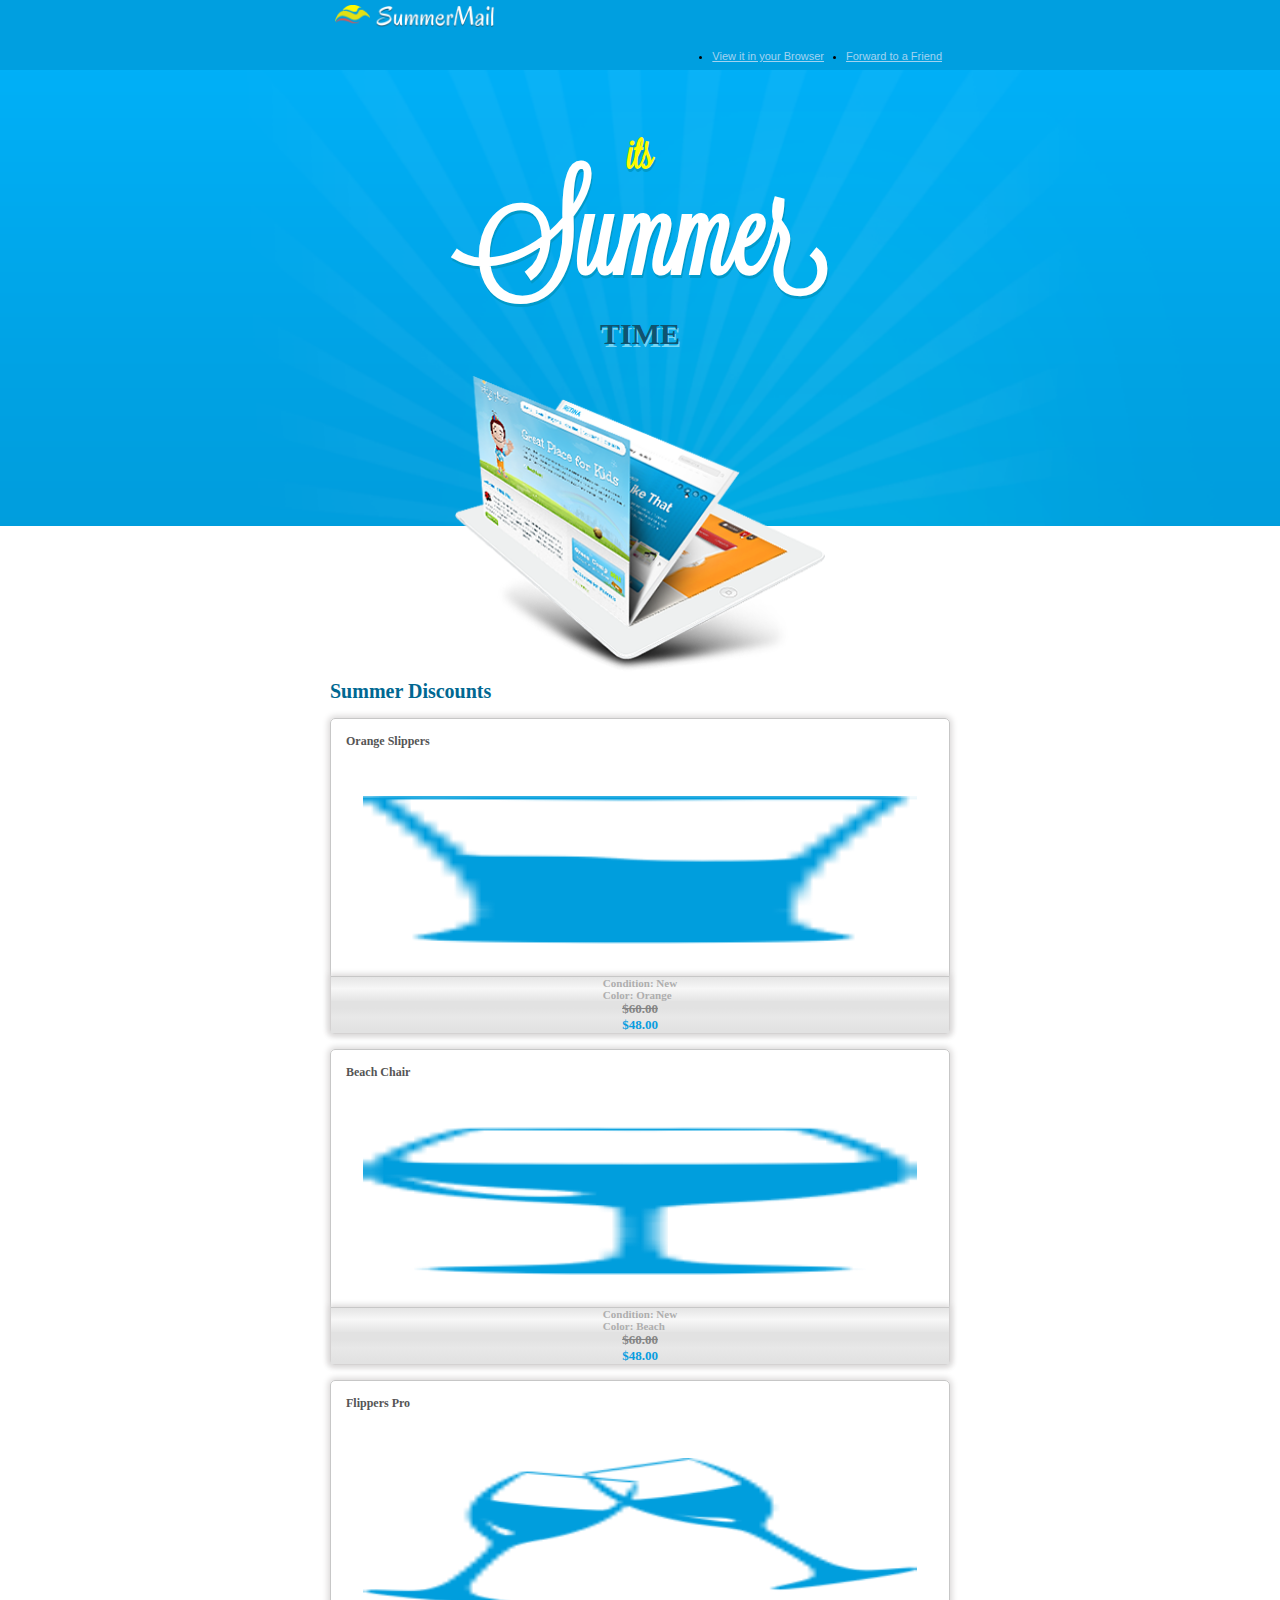
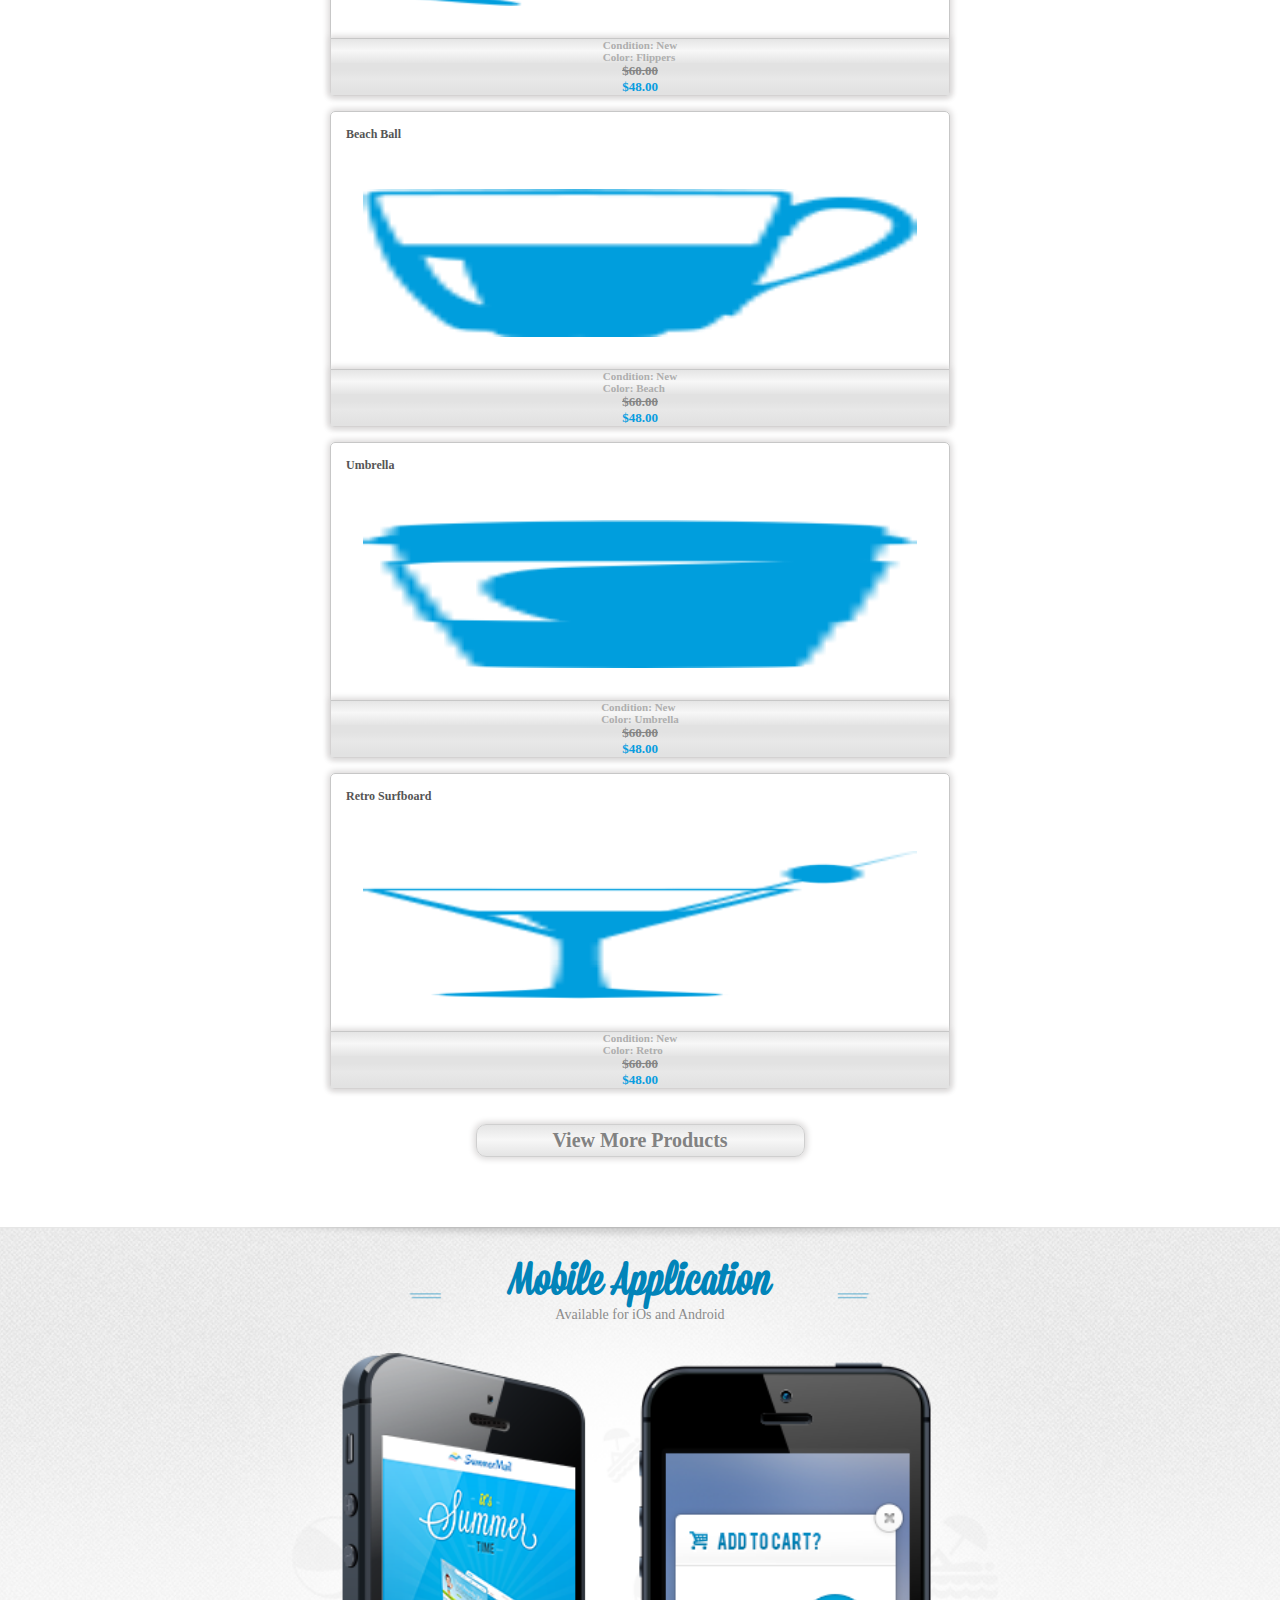
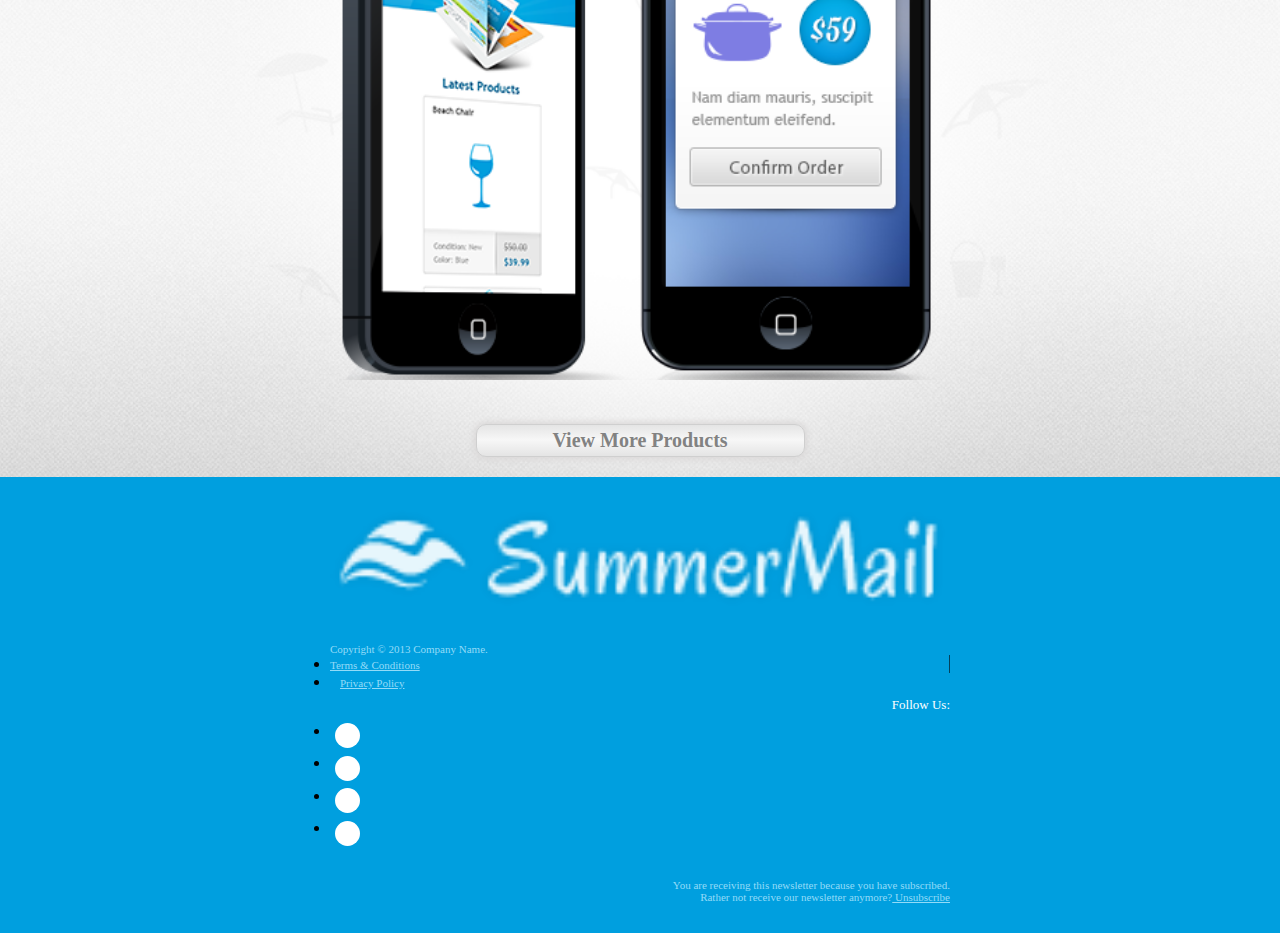
<file: index.html>
<!DOCTYPE html>
<html>
<head>
	<meta charset="utf-8">
	<meta name="viewport" content="width=device-width, initial-scale=1">
	<title>News Latter Template no.3</title>
	<!-- bootstrap -->
	<link rel="stylesheet" href="https://stackpath.bootstrapcdn.com/bootstrap/4.5.0/css/bootstrap.min.css" integrity="sha384-9aIt2nRpC12Uk9gS9baDl411NQApFmC26EwAOH8WgZl5MYYxFfc+NcPb1dKGj7Sk" crossorigin="anonymous">
	<!-- Favicon -->
	<link rel="icon"  href="images/iconlogo.png">
	<!-- fontawesom-->
	<link rel="stylesheet" href="https://use.fontawesome.com/releases/v5.13.0/css/all.css" integrity="sha384-Bfad6CLCknfcloXFOyFnlgtENryhrpZCe29RTifKEixXQZ38WheV+i/6YWSzkz3V" crossorigin="anonymous">
	<link rel="stylesheet" type="text/css" href="style.css">
	<link rel="stylesheet" type="text/css" href="css/responsive.css">
</head>
<body>
	<!-- header section -->
	<header class="header-area">
		<div class="top">
		<div class="container">
			<div class="row">
				<div class="col-md-4 col-sm-4 col-12">
					<div class="top-logo">
						<img src="images/toplogo.png" alt="top-logo">
					</div>
				</div>
				<div class="col-md-8 col-sm-8 col-12">
					<div class="top-links">
						<ul>
							<li><a href="#">View it in your Browser</a></li>
							<li><a href="#">Forward to a Friend
							</a></li>
						</ul>
					</div>
				</div>
			</div>
		</div>
		</div>
		<div class="container">
		<div class="header-content">
			<div class="header-content-title">
				<h2><i class="fas fa-grip-lines"></i> its <i class="fas fa-grip-lines"></i></h2>
			</div>
			<div class="header-content-heading">
				<h1>Summer</h1>
			</div>
			<div class="header-content-endtext">
				<h2><i class="fas fa-grip-lines"></i> time <i class="fas fa-grip-lines"></i></h2>
			</div>
		</div>
	</div>
	</header>
<!-- header image section -->
<div class="heaer-imgage-section">
	<div class="container">
		<div class="col-md-6 heder-img-section "> 
			<div class="header-image">
				<img src="images/1.png" alt="header-image">
			</div>
		</div>
	</div>
</div>
<!-- product section -->
<section class="product-section">
	<div class="container">
		<div class="section-title">
			<h2>Summer Discounts</h2>
		</div>
		<div class="product-area">
			<div class="row">
				<div class="col-md-4 col-6 item">
					<div class="product-item">
						<div class="product-title">
							<h4>Orange Slippers</h4>
						</div>
						<div class="product-img">
							<img src="images/icon1.png" alt="product-img">
						</div>
						<div class="product-dec">
						<div class="row">
							<div class="col-7 product-text border-right">
								<div>
									<p>Condition: New</p>
									<p>Color: Orange</p>
								</div>
							</div>
							<div class="col-5 product-price">
								<div>
									<p class="before-price">$60.00</p>
									<p class="now-price">$48.00</p>
								</div>
							</div>
						</div>
					</div>
					</div>
				</div>
				<div class="col-md-4 col-6 item">
					<div class="product-item">
						<div class="product-title">
							<h4>Beach Chair</h4>
						</div>
						<div class="product-img">
							<img src="images/icon2.png" alt="product-img">
						</div>
						<div class="product-dec">
						<div class="row">
							<div class="col-7 product-text border-right">
								<div>
									<p>Condition: New</p>
									<p>Color: Beach</p>
								</div>
							</div>
							<div class="col-5 product-price">
								<div>
									<p class="before-price">$60.00</p>
									<p class="now-price">$48.00</p>
								</div>
							</div>
						</div>
					</div>
					</div>
				</div>
				<div class="col-md-4 col-6 item">
					<div class="product-item">
						<div class="product-title">
							<h4>Flippers Pro</h4>
						</div>
						<div class="product-img">
							<img src="images/icon3.png" alt="product-img">
						</div>
						<div class="product-dec">
						<div class="row">
							<div class="col-7 product-text border-right">
								<div>
									<p>Condition: New</p>
									<p>Color: Flippers</p>
								</div>
							</div>
							<div class="col-5 product-price">
								<div>
									<p class="before-price">$60.00</p>
									<p class="now-price">$48.00</p>
								</div>
							</div>
						</div>
					</div>
					</div>
				</div>
				<div class="col-md-4 col-6 item">
					<div class="product-item">
						<div class="product-title">
							<h4>Beach Ball</h4>
						</div>
						<div class="product-img">
							<img src="images/icon4.png" alt="product-img">
						</div>
						<div class="product-dec">
						<div class="row">
							<div class="col-7 product-text border-right">
								<div>
									<p>Condition: New</p>
									<p>Color: Beach</p>
								</div>
							</div>
							<div class="col-5 product-price">
								<div>
									<p class="before-price">$60.00</p>
									<p class="now-price">$48.00</p>
								</div>
							</div>
						</div>
					</div>
					</div>
				</div>
				<div class="col-md-4 col-6 item">
					<div class="product-item">
						<div class="product-title">
							<h4>Umbrella</h4>
						</div>
						<div class="product-img">
							<img src="images/icon5.png" alt="product-img">
						</div>
						<div class="product-dec">
						<div class="row">
							<div class="col-7 product-text border-right">
								<div>
									<p>Condition: New</p>
									<p>Color: Umbrella</p>
								</div>
							</div>
							<div class="col-5 product-price">
								<div>
									<p class="before-price">$60.00</p>
									<p class="now-price">$48.00</p>
								</div>
							</div>
						</div>
					</div>
					</div>
				</div>
				<div class="col-md-4 col-6 item">
					<div class="product-item">
						<div class="product-title">
							<h4>Retro Surfboard</h4>
						</div>
						<div class="product-img">
							<img src="images/icon6.png" alt="product-img">
						</div>
						<div class="product-dec">
						<div class="row">
							<div class="col-7 product-text border-right">
								<div>
									<p>Condition: New</p>
									<p>Color: Retro</p>
								</div>
							</div>
							<div class="col-5 product-price">
								<div>
									<p class="before-price">$60.00</p>
									<p class="now-price">$48.00</p>
								</div>
							</div>
						</div>
					</div>
					</div>
				</div>
			</div>
		</div>
		<div class="more-product">
			<div class="more-button">
				<a href="#">View More Products</a>
			</div>
		</div>
	</div>
</section>
<!-- bader section -->
<section class="baner-section">
	<div class="container">
		<div class="baner-title">
			<h2>Mobile Application</h2>
			<p>Available for iOs and Android</p>
		</div>
		<div class="baner-img">
			<img src="images/2.png" alt="baner-img">
		</div>
		<div class="more-product">
			<div class="more-button">
				<a href="#">View More Products</a>
			</div>
		</div>
	</div>
</section>
<!-- footer section start -->
<section class="footer-section">
	<div class="container">
		<div class="row footer">
			<div class="col-6 ">
				<div class="footer-logo">
					<a href="#"><img src="images/logo.png" alt="footer-logo"></a>
				</div>
				<div class="copyright">
					<p>Copyright © 2013 Company Name.</p>
				</div>
				<div class="footer-logo-text">
					<ul class="nav">
						<li><a href="#">Terms & Conditions</a></li>
						<li><a href="#">Privacy Policy</a></li>
					</ul>
				</div>
			</div>
			<div class="col-6 right-side-footer">
				<div class="row social-links">
					<div class="con-sm-5  social-text">
						<p>Follow Us:</p>
					</div>
					<div class="col-sm-7  social-icon">
						<ul class="nav">
							<li><a href="#"><i class="fab fa-facebook-f"></i></a></li>
							<li><a href="#"><i class="fab fa-linkedin-in"></i></a></li>
							<li><a href="#"><i class="fab fa-instagram"></i></a></li>
							<li><a href="#"><i class="fab fa-twitter"></i></a></li>
							
						</ul>
					</div>
				</div>
				<div class="footer-text">
					<p>You are receiving this newsletter because you have subscribed. <br> Rather not receive our newsletter anymore?<a><u> Unsubscribe </u><a></p>
				</div>
			</div>
		</div>
	</div>
</section>
</body>
</html>
</file>
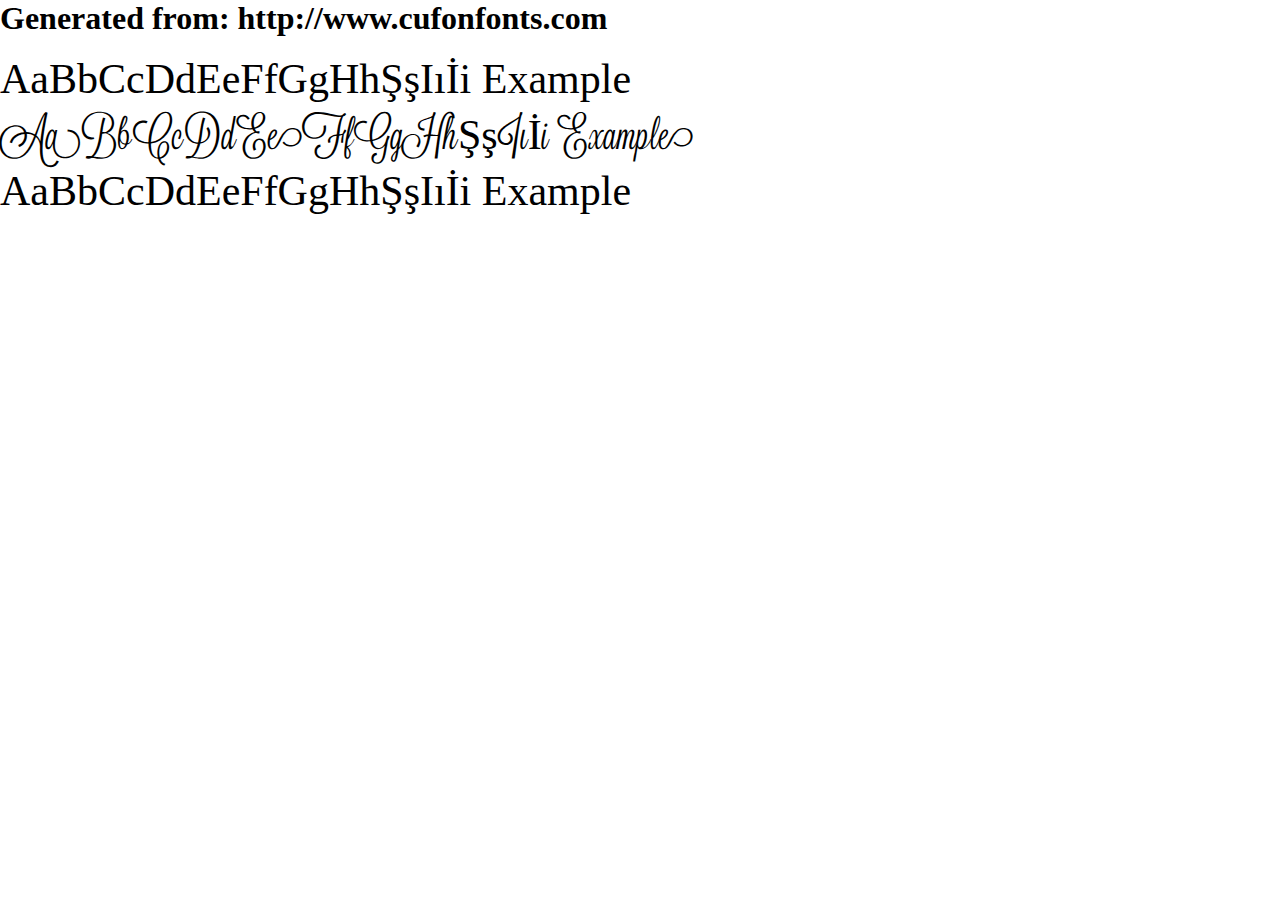
<file: example.html>
<!DOCTYPE html>
<html xmlns="http://www.w3.org/1999/xhtml">
<head>
    <meta http-equiv="Content-Type" content="text/html; charset=utf-8"/>
    <link rel="stylesheet" type="text/css"
          href="style.css"/>
</head>

<body>

<h1>Generated from: http://www.cufonfonts.com</h1><br/>
<h1 style="font-family:'Lavanderia Delicate';font-weight:normal;font-size:42px">AaBbCcDdEeFfGgHhŞşIıİi Example</h1>
<h1 style="font-family:'Lavanderia Regular';font-weight:normal;font-size:42px">AaBbCcDdEeFfGgHhŞşIıİi Example</h1>
<h1 style="font-family:'Lavanderia Sturdy';font-weight:normal;font-size:42px">AaBbCcDdEeFfGgHhŞşIıİi Example</h1>


</body>
</html>
</file>
<file: style.css>
/*-=-=-=-=-=-=-=-=-=-Google Font=-=-=-=-=-=-=-=-=-=-=*/
@import url('https://fonts.googleapis.com/css2?family=Bebas+Neue&family=Miss+Fajardose&display=swap');
/*
font-family: 'Bebas Neue', cursive;
font-family: 'Miss Fajardose', cursive;
*/

/* #### Generated By: http://www.cufonfonts.com #### */
@font-face {
font-family: 'Mission Script';
font-style: normal;
font-weight: normal;
src: local('Mission Script'), url('Mission-Script.woff') format('woff');
}
@font-face {
font-family: 'Lavanderia Regular';
font-style: normal;
font-weight: normal;
src: local('Lavanderia Regular'), url('Lavanderia Regular.woff') format('woff');
}

*{
	margin:0;
	padding: 0;
}
body {
	font-family:Trebuched Ms;
	width:100%;
	margin:0 auto;
}
p {
	margin:0;
}
img {
	width: 100%;
	height: auto;
}
.container{
	width: 620px;
	margin:0 auto;
}
.header-area {
	background-image: url("images/headerimg.png");
	background-repeat: no-repeat;
	background-size: cover;
	background-position: center;
	height: 100%;
	width: 100%;
}
.top {
	background: #009fe0;
}
.top-logo {
	width: 160px;
	height: 32px;
	padding: 5px;
}
.top-links {}
.top-links ul {
	display: flex;
	justify-content: flex-end;
	margin: 0px;
	padding: 8px;
}
.top-links ul li{
	margin-left: 22px;
	font-size: 11px;
}
.top-links ul li a {
	font-family: Arial;
	color: #a3d3f0;
	text-decoration: underline;
}
.header-content {
	text-align: center;
}
.header-content-title {
	padding-top:50px;
	font-family: 'Lavanderia Regular';
	color: #fffa00;
	text-shadow: 1px 3px #009acb;
}
.header-content-title h2{
	font-size: 44px;
}
.header-content-heading{
	font-family: 'Lavanderia Regular';
	color: #ffffff;
	text-shadow: 1px 3px #009acb;
	margin-top: -50px;

}
.header-content-heading h1{
	font-size: 125px;
}
.header-content-endtext {
	padding-bottom:175px;
	font-weight: 700;
	color:#0f536f;
	font-family: Myriad Pro;
	text-shadow: 1px 3px #73d5f4;
	margin-top: -10px;
	text-transform: uppercase;

}
.header-content-endtext h2 {
	font-size: 30px;
}
.heder-img-section {
	margin: 0 auto;
}
.header-image {
	margin-top:-150px;
	text-align: center;

}
.header-image img {
	width:370px ;
	height:300px ;
}
/*-=-=-=-=-=-=product section-=-=-=-=-=-=-=-=-*/
.product-section {
	background: #fff;
}
.section-title h2{
	font-size: 20px;
	color: #006892;
	font-weight: 700;

}
.product-item {
	border: 1px solid #c7c7c7;
	border-radius:5px;
	box-shadow: 0px 0px 6px 2px #dad8d8;
}
.item {
	margin:15px 0;
	
}
.item:first-child,
.item:nth-child(3) {
	margin-left:0;
}
.product-title {}
.product-title h4 {
	color: #555555;
	font-size: 12px;
	padding: 15px;
	margin:0;
}
.product-img {
	display: flex;
	justify-content: center;
	align-items: center;
}
.product-img img {
	padding: 32px;
	height: 148px;
}

.product-dec {
	border-top:1px solid #c7c7c7;
	overflow: hidden;
	box-shadow: 0px 0px 6px 2px #dad8d8;
}
.product-text{
	background: rgb(229,229,229);
	background: linear-gradient(0deg, rgba(229,229,229,1) 2%, rgba(247,247,247,1) 52%, rgba(229,229,229,1) 99%);
	display: flex;
	justify-content: center;
	align-items: center;
}
.product-price{
	background: rgb(226,226,226);
	background: linear-gradient(0deg, rgba(226,226,226,1) 9%, rgba(232,232,232,1) 50%, rgba(226,226,226,1) 77%);
	display: flex;
	justify-content: center;
	align-items: center;
	padding: 0;
}
.product-text p,
.product-price p {
	margin:0;
	font-weight: 700;

}
.product-text p{
	color:#aeaeae;
	font-size: 11px;
}
.product-price p  {
	font-size: 13px;
}
.product-price .before-price {
	color: #858585;
	text-decoration: line-through;
}
.product-price .now-price {
	color:#099de0;
}
.more-product {
	padding: 10px
}
.more-product .more-button {
	width: 195px;
	background: rgb(229,229,229);
	background: linear-gradient(0deg, rgba(229,229,229,1) 2%, rgba(247,247,247,1) 52%, rgba(229,229,229,1) 99%);
	border:1px solid #cfcfcf;
	border-radius: 5px;
	padding: 13px 25px;
	margin:0 auto;

}
.more-product .more-button a {
	text-decoration: none;
	color:#828282;
	font-size: 16px;
	font-weight: 700;
}
/*-=-=-=-=-=-=baner img section-=-=-=-=-=-=-=-=-*/
.baner-section {
	background-image: url("images/boxbgimg.png");
	background-repeat: no-repeat;
	background-position:center;
	background-size: cover;
	margin-top:50px;
}
.baner-title {
	text-align: center;
	padding-top:35px;
}
.baner-title h2{
	font-family: 'Mission Script';
	font-size: 45px;
	color:#0184b9;
	
}
.baner-title p{
	font-size: 14px;
	color: #8b8b8b;
	margin-bottom: 30px;
}
.baner-img {
	overflow: hidden;
	text-align: center;
	padding-bottom:20px;
}
.baner-img img {
	overflow: hidden;
	width: 100%
	height:auto;
}
.more-product {
	padding: 20px 0;
}
.more-product .more-button {
	width: 325px;
	text-align: center;
	padding: 4px 1px;
	border-radius:10px;
	box-shadow: 0px 0px 6px 2px #dad8d8;

}
.more-product .more-button a {
	font-size: 20px;
	
}


/*-=-=-=-=-=-=footer section-=-=-=-=-=-=-=-=-*/

.footer-section {
	background-color: #009fdf;
}
.footer-section p,
.footer-section a,
.footer-section span {
	color:#93dbf8;
	font-size: 11px
}
.footer {
	padding: 30px 0px;
}
/*-==-=-=--=Left side footer-=-=-=-=-=-=-=-*/
.footer-logo {
	padding-bottom:25px;
}
.copyright p {
	margin: 0;
}

.footer-logo-text ul li {
	padding-right:10px;
}
.footer-logo-text ul li:first-child {
	border-right: 1px solid #04425b;
}
.footer-logo-text ul li:last-child {
	padding-left:10px;
}
.footer-logo-text ul li a {
	text-decoration: underline;
}

/*-==-=-=--=Right side footer-=-=-=-=-=-=-=-*/
.right-side-footer {
	text-align: right;
}
.social-links {

}
.social-text {
	padding:0;
}
.social-text p {
	font-size: 13px;
	padding: 6px 0px;
	color:#fff;

}
.social-icon {
	padding: 0;
}
.social-icon ul li {
	padding: 3px 5px;
}
.social-icon ul li a {
	background: #fff;
	width: 25px;
	height: 25px;
	display: block;
	border-radius: 50%;
	display: flex;
	justify-content: center;
	align-items: center;
}
.social-icon ul li a i {
	color:#019bd9;
	font-size: 13px
}
.footer-text {
	padding-top:30px;
}
</file>
<file: css/responsive.css>
@media (max-width: 770px) {
	
	.section-title h2 {
		text-align: center;
	}
	.header-content-endtext  {
	padding-bottom:125px;
	}
	.header-image img {
	width:370px ;
	height:300px ;
	}
	.header-image img {
	width:250px ;
	height:190px ;
}
.product-img img {
	width: 100px;
	padding: 20;
	height:148px;
}
.baner-img img {
	overflow: hidden;
	width: 60%;
	height:auto;
}
.header-content-title h2{
	font-size: 30px;
}
.header-content-heading h1{
	font-size: 75px;
}
.header-content-endtext h2 {
	font-size: 20px;
}
.more-product .more-button {
	width: 40%;
}

	
}

@media (max-width: 570px) {
	.top-links ul {
		justify-content: center;
	}
	.header-content-title h2{
	font-size: 25px;
	}
	.header-content-heading h1{
	font-size: 50px;
	}
	.header-content-endtext h2 {
	font-size: 15px;
	}
	.header-image img {
	width:220px ;
	height:180px ;
	}
	.container {
		width: 100%;
	}
	.product-img img {
	width: 90px;
	padding: 10Spx;
	height:100px;
	}

	.baner-section {
		margin-top:10px;
	}
	.header-content-title {
	padding: 18px;
	}
	.more-product .more-button {
	width: 50%;
	}
	.more-product .more-button a {
		font-size:15px;
	}
	.footer-section {
		text-align: center;
	}
	.footer-section p{
		text-align: center;
	}
	.footer-text {
		padding-top:4px;
	}
	.footer-logo-text ul li:first-child {
	border-right: none;
	}
	.footer-logo-text ul  {
		justify-content: center;
		padding-top:25px;
	}
	.footer {
		padding:5px;
	}
}
</file>
